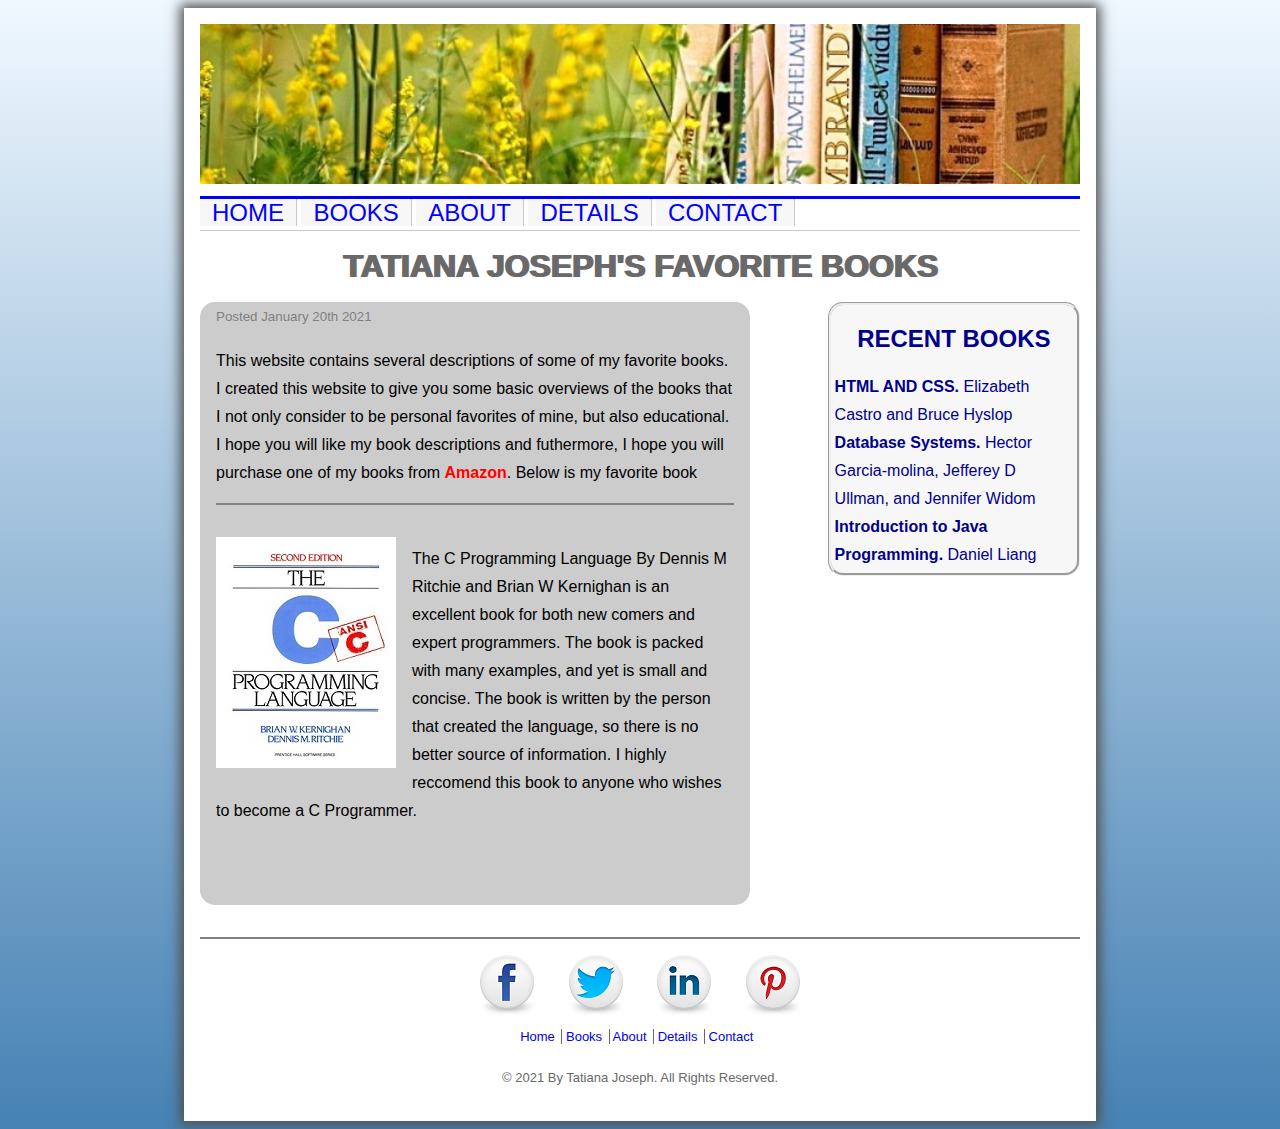
<file: index.html>
<!DOCTYPE html>
<html>
    <head>
        <link rel="stylesheet" href="css/styles.css">
        <link rel="stylesheet" href="css/media.css">
        <title>Home Page</title>
        <meta charset="utf-8">
    </head>
    
    <body>
        <div class="wrapper">
            <!--MASTHEAD -->
            <img class="bookHeader" src="img/header.jpg" alt="Image not found!">
            <header>
                <nav class="navigation"role="navigation"> 
                    <a class="navBar" href="index.html">HOME</a>
                    <a class="navBar" href="books.html">BOOKS</a>
                    <a class="navBar" href="about.html">ABOUT</a>
                    <a class="navBar" href="details.html">DETAILS</a>
                    <a class="navBar" href="contacts.html">CONTACT</a>
                </nav>
            </header>
            <h1>TATIANA JOSEPH'S FAVORITE BOOKS</h1>
            <!--MAIN-->
           
                <main role="main" class="main">
                    <time datetime="2020-20-01" class="datePosted"><small>Posted January 20th 2021</small></time>
                    <p class="description">This website contains several descriptions of some of my favorite books. I created this website to give you some 
                        basic overviews of the  books that I not only consider to be personal favorites of mine, but also educational. 
                        I hope you will like my book descriptions and futhermore, I hope you will purchase one of my books from
                        <a class="amazon" href="https://amazon.com/">Amazon</a>. Below is my favorite book
                    </p>
                    <img class="bookImage" src="img/c_programming.jpg" alt="Image not found!">
                    <p class="bookDescription1">
                        The C Programming Language By Dennis M Ritchie and Brian W Kernighan is an excellent book 
                        for both new comers and expert programmers. The book is packed with many examples, and 
                        yet is small and concise. The book is written by the person that created the language, 
                        so there is no better source of information. I highly reccomend this book to anyone who
                        wishes to become a C Programmer. 
                    </p>
                </main>
            <!--ASIDE-->
            <aside role="complementary">
                <h2>RECENT BOOKS</h2>
                <ul class="bookList">
                    <li>
                            <a class="bookLinks" href="books.html#sidebook1"><strong>HTML AND CSS.</strong>
                            Elizabeth Castro and Bruce Hyslop</a>
                    </li>
                   
                    <li>
                            <a class="bookLinks" href="books.html#sidebook2"><strong>Database Systems.</strong>
                            Hector Garcia-molina, Jefferey D Ullman, and Jennifer Widom</a>
                    </li>
                 
                    <li>
                            <a class="bookLinks" href="books.html#sidebook3"><strong>Introduction to Java Programming.</strong>
                            Daniel Liang</a>
                    </li>
                </ul>
            </aside>

            <!--FOOTER-->

            <footer role="contentinfo">
                <nav class="footerNav"> 
                    <a class="footerLink" href="https://www.facebook.com/"><img src="img/facebook-icon.png"></a>
                    <a class="footerLink" href="https://www.twitter.com/"><img src="img/twitter-icon.png"></a>
                    <a class="footerLink" href="https://www.linkedin.com/"><img src="img/linkedin-icon.png"></a>
                    <a class="footerLink" href="https://www.pinterest.com/"><img src="img/pinterest-icon.png"></a>
                </nav>
                <nav>
                    <a class="footerLink2 footerBorder" href="index.html">Home</a>
                    <a class="footerLink2 footerBorder" href="books.html">Books</a>
                    <a class="footerLink2 footerBorder" href="about.html">About</a>
                    <a class="footerLink2 footerBorder" href="details.html">Details</a>
                    <a class="footerLink2" href="contacts.html">Contact</a>
                </nav>
                    <p>&copy; 2021 By Tatiana Joseph. All Rights Reserved.</p>
            </footer>
        </div>
    </body>

</html>
</file>
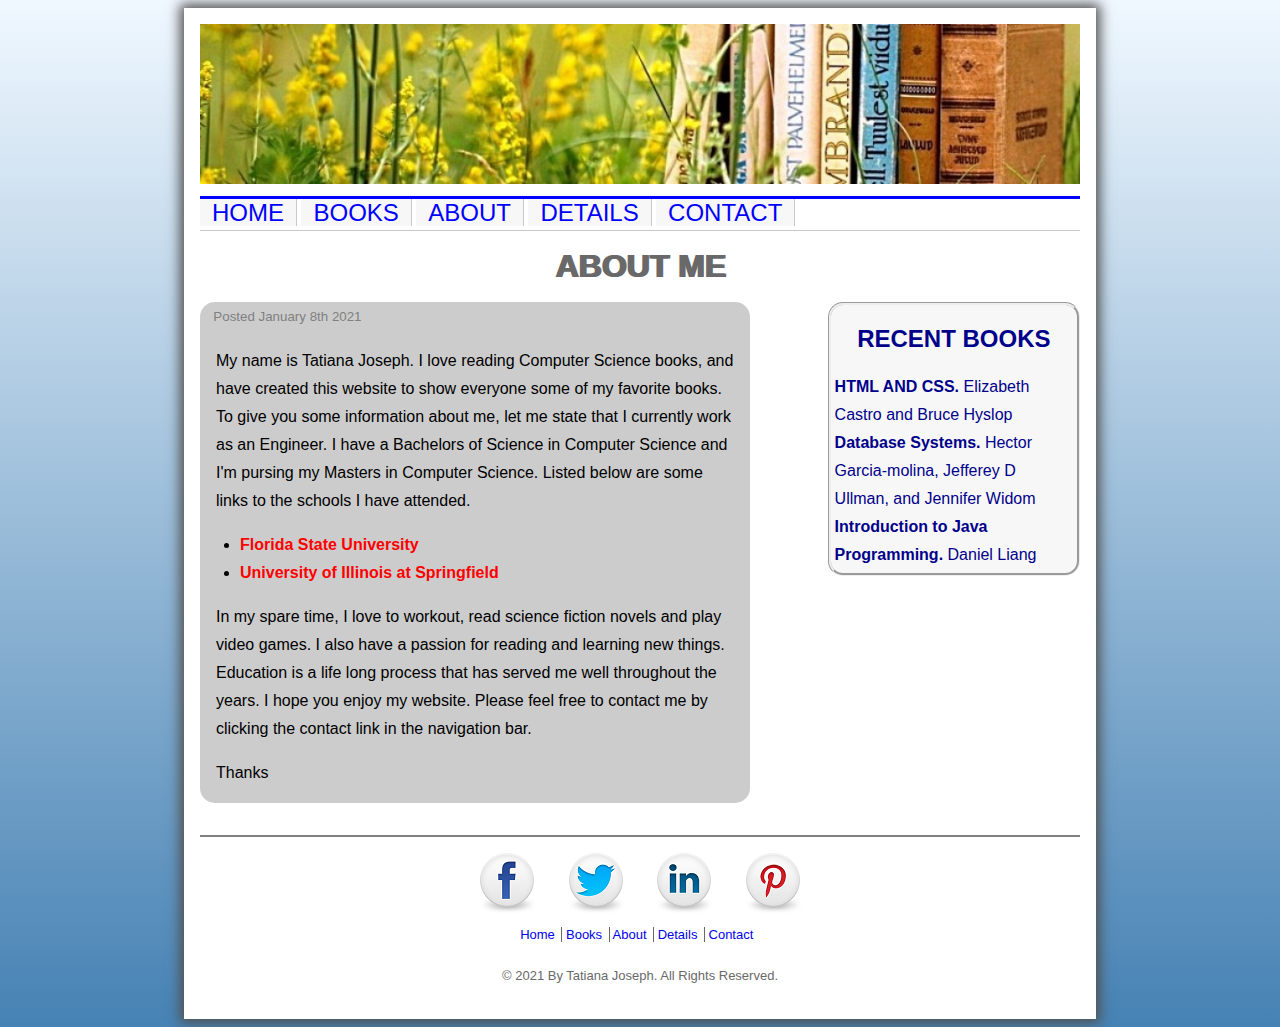
<file: about.html>
<!DOCTYPE html>
<html>
    <head>
        <link rel="stylesheet" href="css/styles.css">
        <link rel="stylesheet" href="css/media.css">
        <title>About</title>
        <meta charset="utf-8">
    </head>
    
    <body>
        <div class="wrapper">
            <!--MASTHEAD -->
            <img class="bookHeader" src="img/header.jpg" alt="Image not found!">
            <header>
                <nav class="navigation"role="navigation"> 
                    <a class="navBar" href="index.html">HOME</a>
                    <a class="navBar" href="books.html">BOOKS</a>
                    <a class="navBar" href="about.html">ABOUT</a>
                    <a class="navBar" href="details.html">DETAILS</a>
                    <a class="navBar" href="contacts.html">CONTACT</a>
                </nav>
            </header>
            <h1>About Me</h1>
            <!--MAIN-->
           
                <main role="main">
                    <small class="datePosted">Posted January 8th 2021</small>
                    <p class="about">My name is Tatiana Joseph. I love reading Computer Science books, and have created this website to
                        show everyone some of my favorite books. To give you some information about me, let me state that I 
                        currently work as an Engineer. I have a Bachelors of Science in Computer Science and I'm pursing my 
                        Masters in Computer Science. Listed below are some links to the schools I have attended. </p>
                       <ul>
                           <li><a class="schoolLinks" href="http://welcome.fsu.edu/">Florida State University</a></li>
                           <li><a class="schoolLinks" href="https://www.uis.edu/">University of Illinois at Springfield</a></li>
                       </ul>
                       
                       <p class="about">In my spare time, I love to workout, read science fiction novels and play video games. I 
                           also have a passion for reading and learning new things. Education is a life long process
                           that has served me well throughout the years. I hope you enjoy my website. Please feel free 
                           to contact me by clicking the contact link in the navigation bar. 
                       </p>
                       <p class="about">Thanks</p>
                </main>
            <!--ASIDE-->
            <aside role="complementary">
                <h2>RECENT BOOKS</h2>
                <ul class="bookList">
                    <li>
                            <a class="bookLinks" href="books.html#sidebook1"><strong>HTML AND CSS.</strong>
                            Elizabeth Castro and Bruce Hyslop</a>
                    </li>
                 
                    <li>
                            <a class="bookLinks" href="books.html#sidebook2"><strong>Database Systems.</strong>
                            Hector Garcia-molina, Jefferey D Ullman, and Jennifer Widom</a>
                    </li>
                   
                    <li>
                            <a class="bookLinks" href="books.html#sidebook3"><strong>Introduction to Java Programming.</strong>
                            Daniel Liang</a>
                    </li>
                </ul>
            </aside>

            <!--FOOTER-->

            <footer role="contentinfo">
                <nav class="footerNav"> 
                    <a class="footerLink" href="https://www.facebook.com/"><img src="img/facebook-icon.png"></a>
                    <a class="footerLink" href="https://www.twitter.com/"><img src="img/twitter-icon.png"></a>
                    <a class="footerLink" href="https://www.linkedin.com/"><img src="img/linkedin-icon.png"></a>
                    <a class="footerLink" href="https://www.pinterest.com/"><img src="img/pinterest-icon.png"></a>
                </nav>
                <nav>
                    <a class="footerLink2 footerBorder" href="index.html">Home</a>
                    <a class="footerLink2 footerBorder" href="books.html">Books</a>
                    <a class="footerLink2 footerBorder" href="about.html">About</a>
                    <a class="footerLink2 footerBorder" href="details.html">Details</a>
                    <a class="footerLink2" href="contacts.html">Contact</a>
                </nav>
                    <p>&copy; 2021 By Tatiana Joseph. All Rights Reserved.</p>
            </footer>
        </div>
    </body>

</html>
</file>
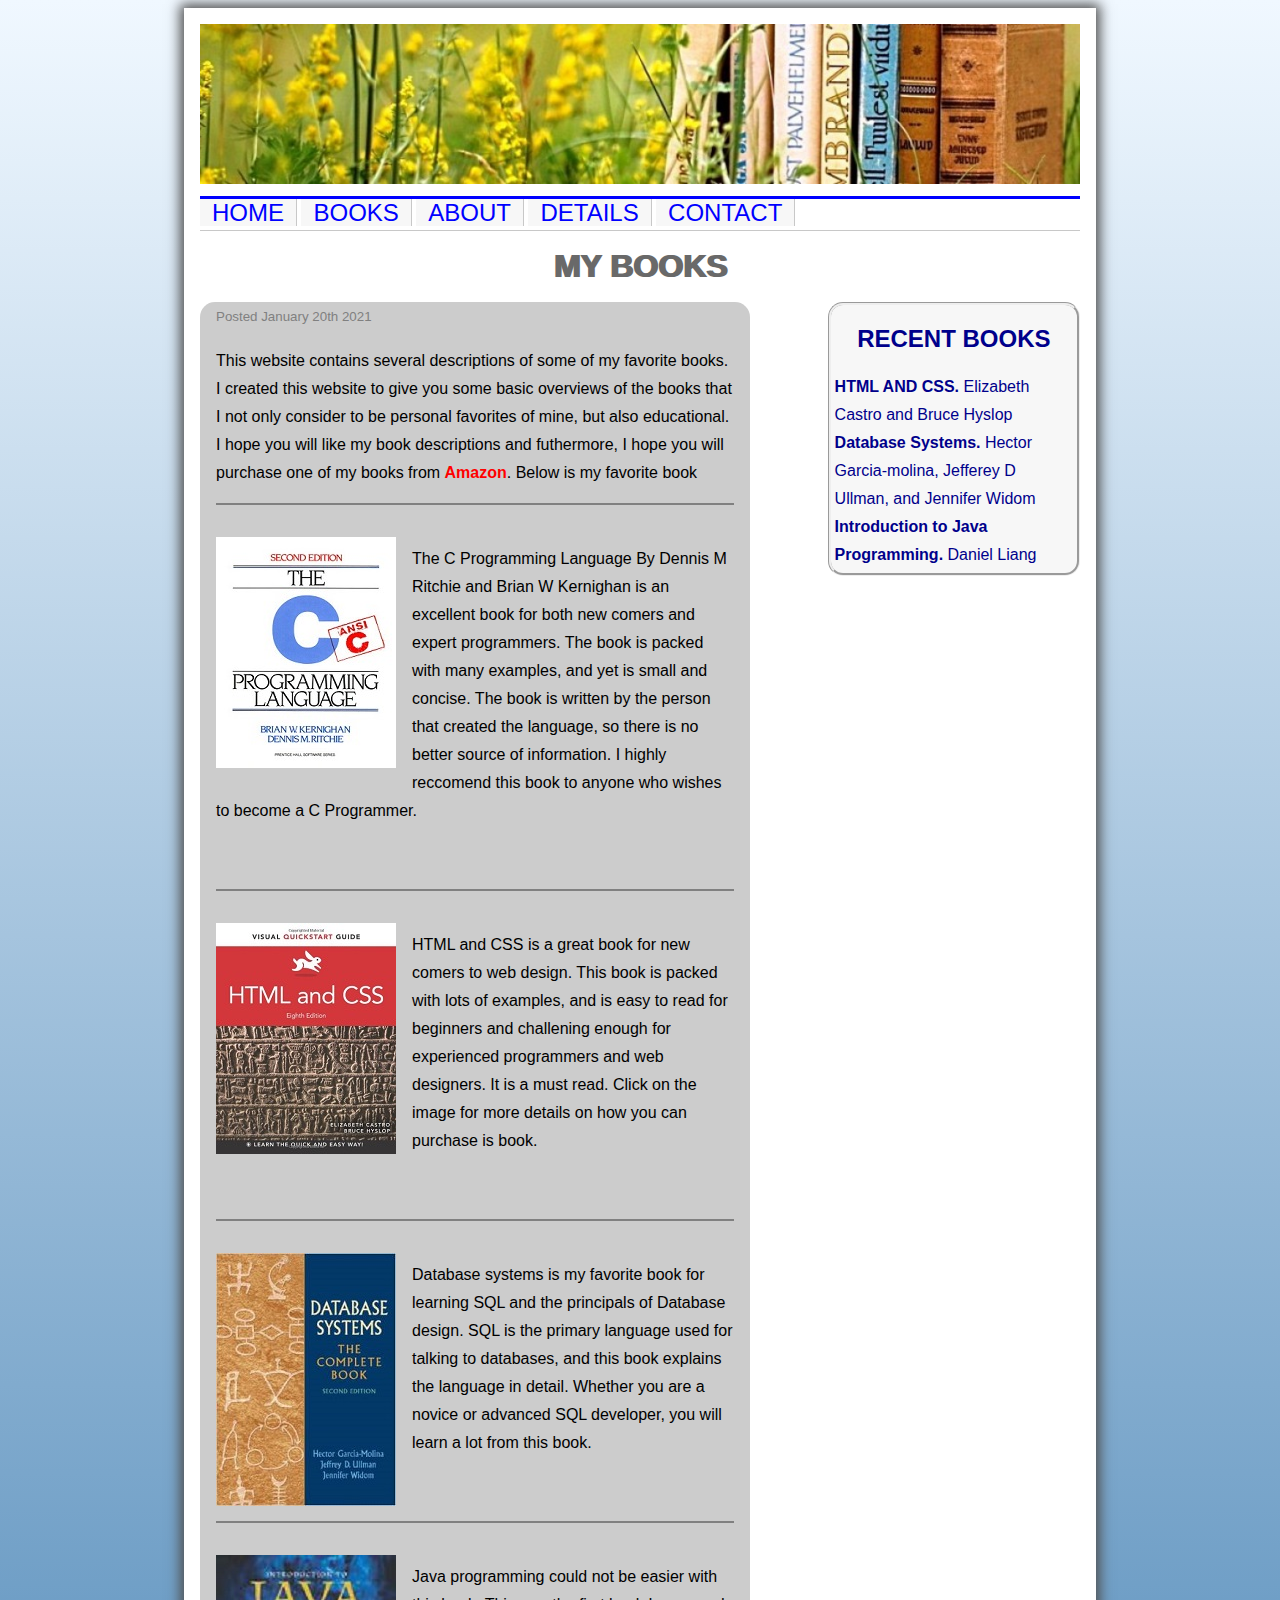
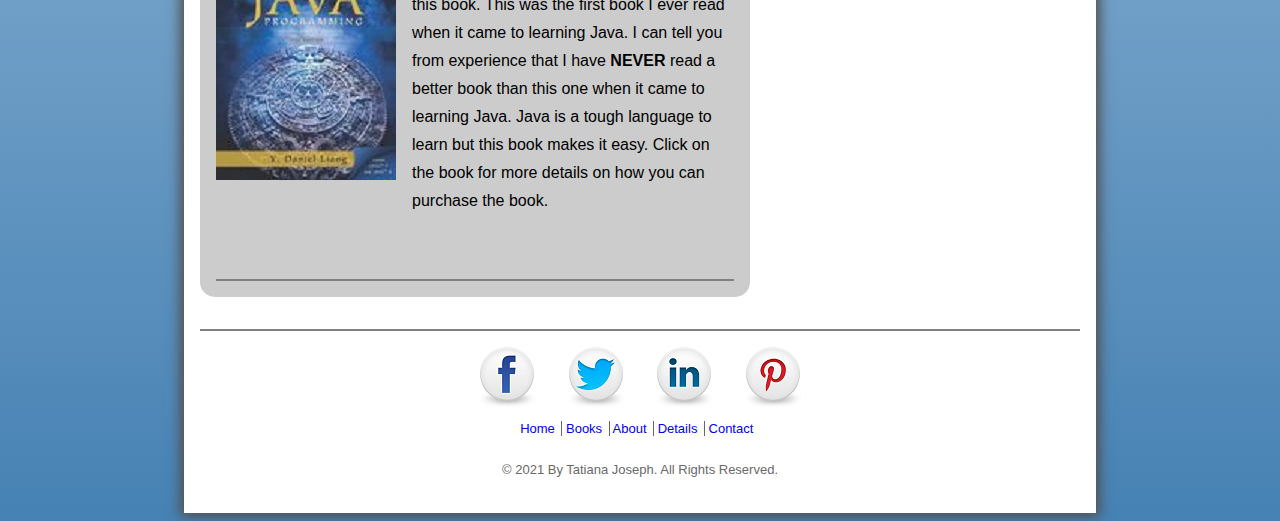
<file: books.html>
<!DOCTYPE html>
<html>
    <head>
        <link rel="stylesheet" href="css/styles.css">
        <link rel="stylesheet" href="css/media.css">
        <title>Books</title>
        <meta charset="utf-8">
    </head>
    
    <body>
        <div class="wrapper">
            <!--MASTHEAD -->
            <img class="bookHeader" src="img/header.jpg" alt="Image not found!">
            <header>
                <nav class="navigation"role="navigation"> 
                    <a class="navBar" href="index.html">HOME</a>
                    <a class="navBar" href="books.html">BOOKS</a>
                    <a class="navBar" href="about.html">ABOUT</a>
                    <a class="navBar" href="details.html">DETAILS</a>
                    <a class="navBar" href="contacts.html">CONTACT</a>
                </nav>
            </header>
            <h1>My Books</h1>
            <!--MAIN-->
           
                <main role="main" class="main">
                    <time datetime="2020-20-01" class="datePosted"><small>Posted January 20th 2021</small></time>
                    <p class="description">This website contains several descriptions of some of my favorite books. I created this website to give you some 
                        basic overviews of the  books that I not only consider to be personal favorites of mine, but also educational. 
                        I hope you will like my book descriptions and futhermore, I hope you will purchase one of my books from
                        <a class="amazon" href="https://amazon.com/">Amazon</a>. Below is my favorite book
                    </p>
                    <img class="bookImage" src="img/c_programming.jpg" alt="Image not found!">
                    <p class="bookDescription">
                        The C Programming Language By Dennis M Ritchie and Brian W Kernighan is an excellent book 
                        for both new comers and expert programmers. The book is packed with many examples, and 
                        yet is small and concise. The book is written by the person that created the language, 
                        so there is no better source of information. I highly reccomend this book to anyone who
                        wishes to become a C Programmer. 
                    </p>
                    <img class="bookImage" id="sidebook1"  src="img/html_and_css.jpg" alt="Image not found!">
                     <p class="bookDescription">
                        HTML and CSS is a great book for new comers to web design. This book is packed with lots of 
                        examples, and is easy to read for beginners and challening enough for experienced programmers
                        and web designers. It is a must read. Click on the image for more details on how you can 
                        purchase is book.
                     </p>
                     <img class="bookImage" id="sidebook2"  src="img/database_systems.jpg" alt="Image not found!">
                     <p class="bookDescription">Database systems is my favorite book for learning SQL and the principals of
                         Database design. SQL is the primary language used for talking to databases, 
                         and this book explains the language in detail. Whether you are a novice or
                         advanced SQL developer, you will learn a lot from this book. 
                     </p>
                     <img class="bookImage"  id="sidebook3" src="img/java_programming.jpg" alt="Image not found!">
                     <p class="bookDescription">Java programming could not be easier with this book. This was the first book I 
                         ever read when it came to learning Java. I can tell you from experience that I 
                         have <strong>NEVER</strong> read a better book than this one when it came to learning 
                         Java. Java is a tough language to learn but this book makes it easy. Click on the 
                         book for more details on how you can purchase the book. 
                     </p>
                </main>
            <!--ASIDE-->
            <aside role="complementary">
                <h2>RECENT BOOKS</h2>
                <ul class="bookList">
                    <li>
                            <a class="bookLinks" href="#sidebook1"><strong>HTML AND CSS.</strong>
                            Elizabeth Castro and Bruce Hyslop</a>
                    </li>
                    
                    <li>
                            <a class="bookLinks" href="#sidebook2"><strong>Database Systems.</strong>
                            Hector Garcia-molina, Jefferey D Ullman, and Jennifer Widom</a>
                    </li>
            
                    <li>
                            <a class="bookLinks" href="#sidebook3"><strong>Introduction to Java Programming.</strong>
                            Daniel Liang</a>
                    </li>
                </ul>
            </aside>

            <!--FOOTER-->

            <footer role="contentinfo">
                <nav class="footerNav"> 
                    <a class="footerLink" href="https://www.facebook.com/"><img src="img/facebook-icon.png"></a>
                    <a class="footerLink" href="https://www.twitter.com/"><img src="img/twitter-icon.png"></a>
                    <a class="footerLink" href="https://www.linkedin.com/"><img src="img/linkedin-icon.png"></a>
                    <a class="footerLink" href="https://www.pinterest.com/"><img src="img/pinterest-icon.png"></a>
                </nav>
                <nav>
                    <a class="footerLink2 footerBorder" href="index.html">Home</a>
                    <a class="footerLink2 footerBorder" href="books.html">Books</a>
                    <a class="footerLink2 footerBorder" href="about.html">About</a>
                    <a class="footerLink2 footerBorder" href="details.html">Details</a>
                    <a class="footerLink2" href="contacts.html">Contact</a>
                </nav>
                    <p>&copy; 2021 By Tatiana Joseph. All Rights Reserved.</p>
            </footer>
        </div>
    </body>

</html>
</file>
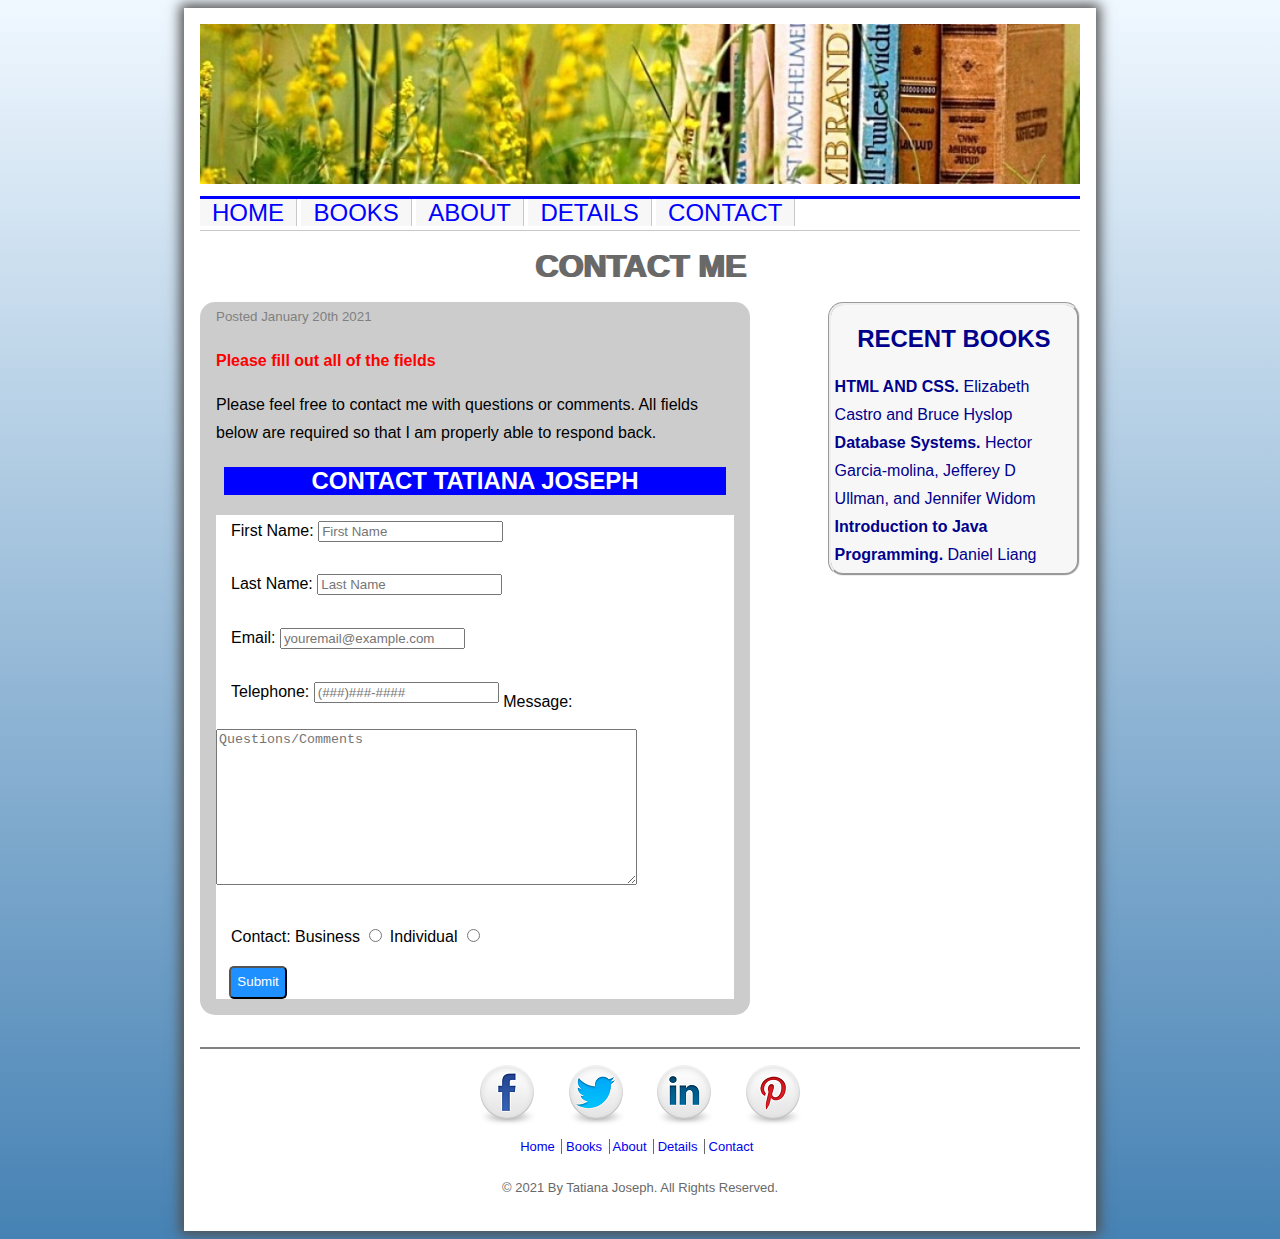
<file: contacts.html>
<!DOCTYPE html>
<html>
    <head>
        <link rel="stylesheet" href="css/styles.css">
        <link rel="stylesheet" href="css/media.css">
        <title>Contact</title>
        <meta charset="utf-8">
    </head>
    
    <body>
        <div class="wrapper">
            <!--MASTHEAD -->
            <img class="bookHeader" src="img/header.jpg" alt="Image not found!">
            <header>
                <nav class="navigation"role="navigation"> 
                    <a class="navBar" href="index.html">HOME</a>
                    <a class="navBar" href="books.html">BOOKS</a>
                    <a class="navBar" href="about.html">ABOUT</a>
                    <a class="navBar" href="details.html">DETAILS</a>
                    <a class="navBar" href="contacts.html">CONTACT</a>
                </nav>
            </header>
            <h1>Contact Me</h1>
            <!--MAIN-->
           
                <main role="main" class="main">
                   <time datetime="2020-20-01" class="datePosted"><small>Posted January 20th 2021</small></time>
                   <p class="contactWarning">Please fill out all of the fields</p>
                   <p class="contact">Please feel free to contact me with questions or comments. All fields below 
                       are required so that I am properly able to respond back. 
                    <h2 class="contactBanner">Contact Tatiana Joseph</h2>
                    <form class=".form">
                            <label id="firstName">First Name: <input type="text" for="firstName" name="firstName" placeholder="First Name" required></label>
                            <label id="lastName">Last Name: <input type="text" for="lastName" name="lastName" placeholder="Last Name" required></label> 
                            <label id="email">Email: <input type="email" for="email" placeholder="youremail@example.com" required> </label>
                            <label id="telephone">Telephone: <input type="tel" for="telephone" placeholder="(###)###-####" required></label>
                            <label id="message">Message: </label>
                            <textarea for="message" cols="50" rows="10" placeholder="Questions/Comments" required></textarea>
                            <label id="contact">Contact:
                                <label for="business">Business <input type="radio" name="radioButton" id="business"></label>
                                <label for="individual">Individual <input type="radio" name="radioButton" id="individual"></label>
                            </label>
                            
                            <input type="submit" value="Submit" class="submit">
                       </form>
                   </p>
                </main>
            <!--ASIDE-->
            <aside role="complementary">
                <h2>RECENT BOOKS</h2>
                <ul class="bookList">
                    <li>
                            <a class="bookLinks" href="books.html#sidebook1"><strong>HTML AND CSS.</strong>
                            Elizabeth Castro and Bruce Hyslop</a>
                    </li>
                    
                    <li>
                            <a class="bookLinks" href="books.html#sidebook2"><strong>Database Systems.</strong>
                            Hector Garcia-molina, Jefferey D Ullman, and Jennifer Widom</a>
                    </li>
                   
                    <li>
                            <a class="bookLinks" href="books.html#sidebook3"><strong>Introduction to Java Programming.</strong>
                            Daniel Liang</a>
                    </li>
                </ul>
            </aside>

            <!--FOOTER-->

            <footer role="contentinfo">
                <nav class="footerNav"> 
                    <a class="footerLink" href="https://www.facebook.com/"><img src="img/facebook-icon.png"></a>
                    <a class="footerLink" href="https://www.twitter.com/"><img src="img/twitter-icon.png"></a>
                    <a class="footerLink" href="https://www.linkedin.com/"><img src="img/linkedin-icon.png"></a>
                    <a class="footerLink" href="https://www.pinterest.com/"><img src="img/pinterest-icon.png"></a>
                </nav>
                <nav>
                    <a class="footerLink2 footerBorder" href="index.html">Home</a>
                    <a class="footerLink2 footerBorder" href="books.html">Books</a>
                    <a class="footerLink2 footerBorder" href="about.html">About</a>
                    <a class="footerLink2 footerBorder" href="details.html">Details</a>
                    <a class="footerLink2" href="contacts.html">Contact</a>
                </nav>
                    <p>&copy; 2021 By Tatiana Joseph. All Rights Reserved.</p>
            </footer>
        </div>
    </body>

</html>
</file>
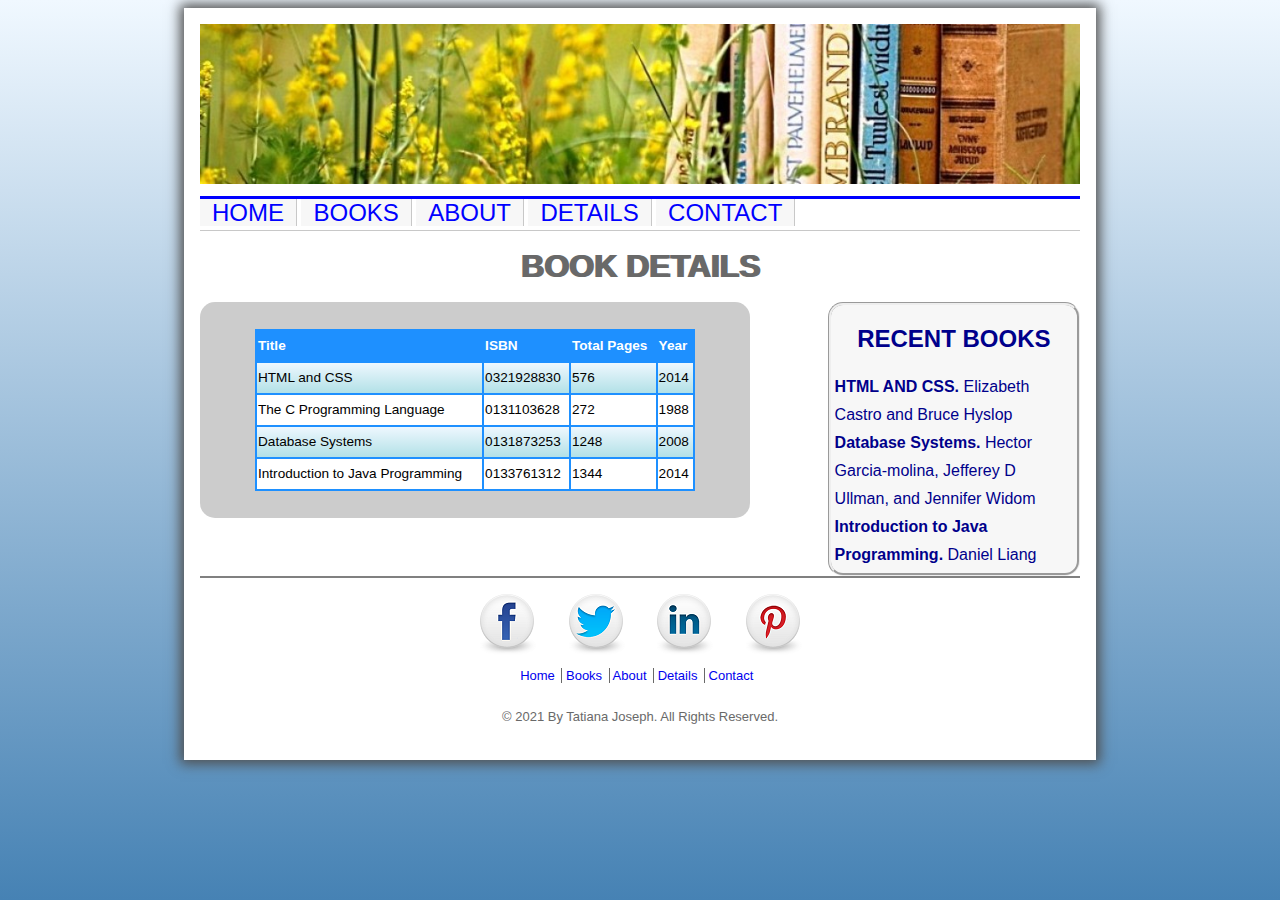
<file: details.html>
<!DOCTYPE html>
<html>
    <head>
        <link rel="stylesheet" href="css/styles.css">
        <link rel="stylesheet" href="css/media.css">
        <title>Details</title>
        <meta charset="utf-8">
    </head>
    
    <body>
        <div class="wrapper">
            <!--MASTHEAD -->
            <img class="bookHeader" src="img/header.jpg" alt="Image not found!">
            <header>
                <nav class="navigation"role="navigation"> 
                    <a class="navBar" href="index.html">HOME</a>
                    <a class="navBar" href="books.html">BOOKS</a>
                    <a class="navBar" href="about.html">ABOUT</a>
                    <a class="navBar" href="details.html">DETAILS</a>
                    <a class="navBar" href="contacts.html">CONTACT</a>
                </nav>
            </header>
            <h1>Book Details</h1>
            <!--MAIN-->
                <main role="main" class="main">
                    <table >
                        <tr class="header" >
                            <th>Title</th>
                            <th>ISBN</th>
                            <th>Total Pages</th>
                            <th>Year</th>
                        </tr>
                        <tr class="altrow">
                            <td>HTML and CSS</td>
                            <td>0321928830</td>
                            <td>576</td>
                            <td>2014</td>
                        </tr>
                        <tr class="altrow2">
                            <td>The C Programming Language</td>
                            <td>0131103628</td>
                            <td>272</td>
                            <td>1988</td>
                        </tr>
                        <tr class="altrow">
                            <td>Database Systems</td>
                            <td>0131873253</td>
                            <td>1248</td>
                            <td>2008</td>
                        </tr>
                        <tr class="altrow2">
                            <td>Introduction to Java Programming</td>
                            <td>0133761312</td>
                            <td>1344</td>
                            <td>2014</td>
                        </tr>
                    </table>
                </main>
            <!--ASIDE-->
            <aside role="complementary">
                <h2>RECENT BOOKS</h2>
                <ul class="bookList">
                    <li>
                            <a class="bookLinks" href="books.html#sidebook1"><strong>HTML AND CSS.</strong>
                            Elizabeth Castro and Bruce Hyslop</a>
                    </li>
                   
                    <li>
                            <a class="bookLinks" href="books.html#sidebook2"><strong>Database Systems.</strong>
                            Hector Garcia-molina, Jefferey D Ullman, and Jennifer Widom</a>
                    </li>
                  
                    <li>
                            <a class="bookLinks" href="books.html#sidebook3"><strong>Introduction to Java Programming.</strong>
                            Daniel Liang</a>
                    </li>
                </ul>
            </aside>

            <!--FOOTER-->
            <footer role="contentinfo">
                <nav class="footerNav"> 
                    <a class="footerLink" href="https://www.facebook.com/"><img src="img/facebook-icon.png"></a>
                    <a class="footerLink" href="https://www.twitter.com/"><img src="img/twitter-icon.png"></a>
                    <a class="footerLink" href="https://www.linkedin.com/"><img src="img/linkedin-icon.png"></a>
                    <a class="footerLink" href="https://www.pinterest.com/"><img src="img/pinterest-icon.png"></a>
                </nav>
                <nav>
                    <a class="footerLink2 footerBorder" href="index.html">Home</a>
                    <a class="footerLink2 footerBorder" href="books.html">Books</a>
                    <a class="footerLink2 footerBorder" href="about.html">About</a>
                    <a class="footerLink2 footerBorder" href="details.html">Details</a>
                    <a class="footerLink2" href="contacts.html">Contact</a>
                </nav>
                    <p>&copy; 2021 By Tatiana Joseph. All Rights Reserved.</p>
            </footer>
        </div>
    </body>

</html>
</file>
<file: css/styles.css>
html {
    min-height: 100%;
}
body {
    background-color: aliceblue;/*Fall back background*/
    background: linear-gradient(aliceblue , steelblue) ;
    font-family: Arial, Helvetica, sans-serif;
    line-height: 21pt;
}
.wrapper {
    background-color: white;
    padding: 1em; 
    margin-left: auto;
    margin-right: auto;
    width: 55em;
    overflow: hidden;
    box-shadow: 0em 0em 0.75em 0.25em rgb(80,80,80);
}

/*Image banner*/
.bookHeader {
    overflow: hidden;
    max-width: 100%;
    padding-bottom: 3px;
}
/*navigation bars*/
.navigation {
    border-top: 3px solid blue;
    border-bottom: 1px solid #c8c8c8;
   
}

/*Links*/
.navBar {
    color:blue;
    text-decoration: none;
    text-transform: uppercase;
    background-color:#f7f7f7;
    border-right: 1px solid #c8c8c8;
    font-size: 1.5em;
    padding: 0 0.5em;

}

.navBar:hover{
    color:#f7f7f7;
    background-color: blue;
}

/*Main Section and Links*/
main {
    float:left;
    width: 62.5%;
    border-radius: 15px;
    background-color: #cccccc;
    margin-bottom: 2em;
}
.amazon, .schoolLinks{
    text-decoration: none;
    color:red;
    font-weight: bold;
}
.amazon:hover, .schoolLinks:hover{
    text-decoration: underline;
}

.amazon:visited, .schoolLinks:visited{
    color:magenta;
}

/*Headings*/
.contactBanner{
    background-color: blue;
    color: white;
}

h1 {
    size: 1.5em;
    text-shadow: 2px 0px  dimgrey;
    color: dimgrey;
    text-align: center;
    text-transform: uppercase;
}

h2 {
    color:darkblue;
    text-align: center;
    text-transform: uppercase;
}

.contactBanner{
    margin-left: 1em;
    margin-right: 1em;
}

/*Aside*/
aside {
    width: 28%;
    float: right;
    border-radius: 15px;
    background-color: #f7f7f7;
    border-style: groove;
}

.bookLinks{
    text-decoration: none;
    color:darkblue;
    text-align: center;
}

.bookLinks:hover{
    text-decoration: underline;
}

.bookList{
    list-style: none;
    padding:0;
    margin:0.25em;
}

/*Footer*/
.footerNav {
    border-bottom:1px #c8c8c8;
    font-size: 1.5em;
}
footer {
    font-size: small;  
    color: dimgrey;
    clear:both; 
    text-align: center;
    border-top: 2px solid gray;
    margin-top: 2em;
    padding-top: 1em;
}

.footerLink {
    padding:0.5em;
}

.footerLink:hover{
    opacity: 0.7;
}

.footerLink2 {
    padding-right:0.5em;
    text-decoration: none;
}

.footerBorder{
    border-right: 1px solid dimgrey;
}
.footerLink2:hover {
    text-decoration: underline;
}

/*Paragraph and List*/
.description, .datePosted,.bookImage, .bookDescription1, .bookDescription, .about, .contactWarning, .contact{
    margin: 1em;
}
.datePosted{
    color: grey;
}
.description{
    border-bottom: 2px solid gray;
    padding-bottom: 1em;
}
.bookDescription{
    padding-bottom: 4em;
    padding-top: 1.5em;
    border-bottom: 2px solid gray;
}

.bookDescription1{
    padding-bottom: 4em;
    padding-top: 1.5em;
}

.bookImage{
    float: left;
}
.contactWarning{
    color:red;
    font-weight: bold;
}
/*Table*/
table{
    font: 'Trebuchet MS';
    font-size: 0.85em;
    background-color: white;
    border:2px solid dodgerblue;
    margin:2em auto ;
    border-collapse: collapse;
    width: 80%;
}
.header{
    background-color: dodgerblue;
    color: white;
    text-align: left;
}

.altrow{
    background: linear-gradient(aliceblue, powderblue);
}

.altrow2{
    background-color: white;
}

td, th{
    border:solid 2px dodgerblue ;
}

/*Form*/
form{
    font-family: Verdana,Tahoma, sans-serif;
    background-color: white;
    margin: auto 1em;
    text-align: left;
}

.submit{
    background-color:dodgerblue;
    color: white;
    border-radius: 5px;
    display: block;
    size: 2em;
    line-height: 2em;
    margin: 1em;
}

#firstName, #lastName, #email, #telephone, #contact{
    line-height: 2em;
    margin-left:15px;
    display: inline-block;
    vertical-align: middle;
}

input[type="email"],input[type="tel"], input[type="text"], textarea{
   margin-bottom: 2em;
   display: inline-block;
}
</file>
<file: css/media.css>
@media  (max-width:30em) {
    main.main{
        border-radius: 0; 
    }

    a.navBar{
        width:100%;
        display: block;
        border-bottom: 1px solid gray;
        text-align: center;
    }

}

@media  (min-width:30em) and (max-width:47em){
    a.navBar{
        width:100%;
        display: block;
        border-bottom: 1px solid gray;
        text-align: center;
    }
    
   div.wrapper{
       box-sizing: border-box;
       width: 100%;
   }
   main.main{
        border-radius: 0;
        width:100%;
  }

  div>aside{
      float: none;
      border: none;
      width:100%;
      text-align: center;
  }
}
</file>
